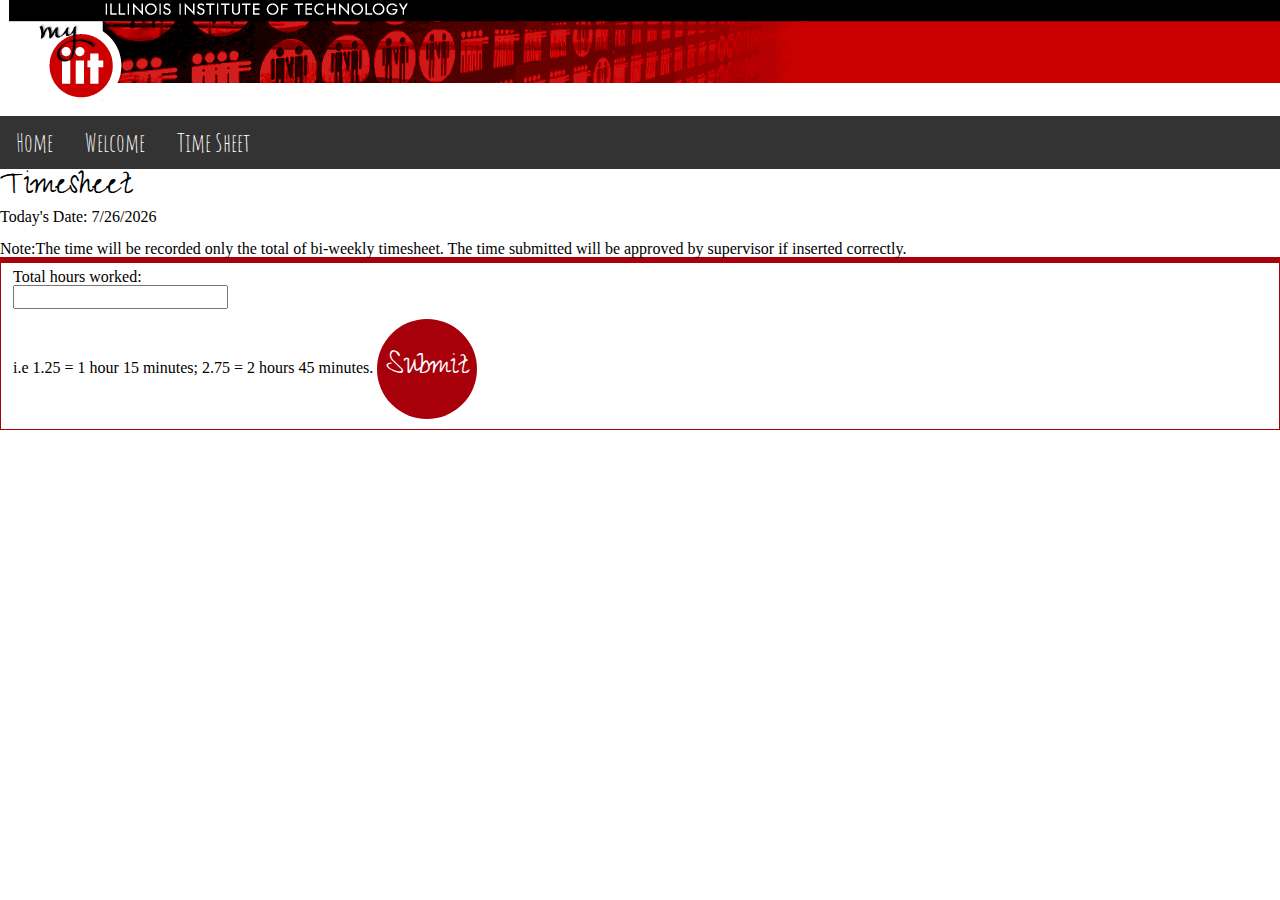
<file: sheet.html>
<!DOCTYPE html>
<html lang="en" class="nojs">

<head>
	<title>Timesheet</title>
	<meta charset="UTF-8">
	<meta name="viewport" content="width=device-width,initial-scale=1.0,shrink-to-fit=no" />
	<link href="https://fonts.googleapis.com/css?family=Zeyada" rel="stylesheet">
	<link href="https://fonts.googleapis.com/css?family=Amatic+SC" rel="stylesheet">
	<link rel="stylesheet" media="screen" href="style.css"/>
	<link rel="icon" href="images1/iitlogo.png">
</head>

<body>
	<div id="navi">
		<img src = "images1/myiit2.PNG" alt ="iit">
		<nav>
			<ul>
				<li><a href="index.html">Home</a></li>
				<li><a href="welcome.html">Welcome</a></li>
				<li><a href="sheet.html">Time Sheet</a></li>
			</ul>
		</nav>	
	</div>
	<h1>Timesheet</h1>
	<p> Today's Date: <script> document.write(new Date().toLocaleDateString()); </script>
	</p>
        <br><p><b>Note:</b>The time will be recorded only the total of bi-weekly timesheet. The time submitted will be approved by supervisor if inserted correctly.</p>

	<form action="submitted.php" method="get">
		<fieldset>
			Total hours worked:<br>
			<input type="number" step="any" name="hours"><br> i.e 1.25 = 1 hour 15 minutes; 2.75 = 2 hours 45 minutes.
			<input type="submit" value="Submit">
		</fieldset>
	</form>
</body>

</html>
</file>
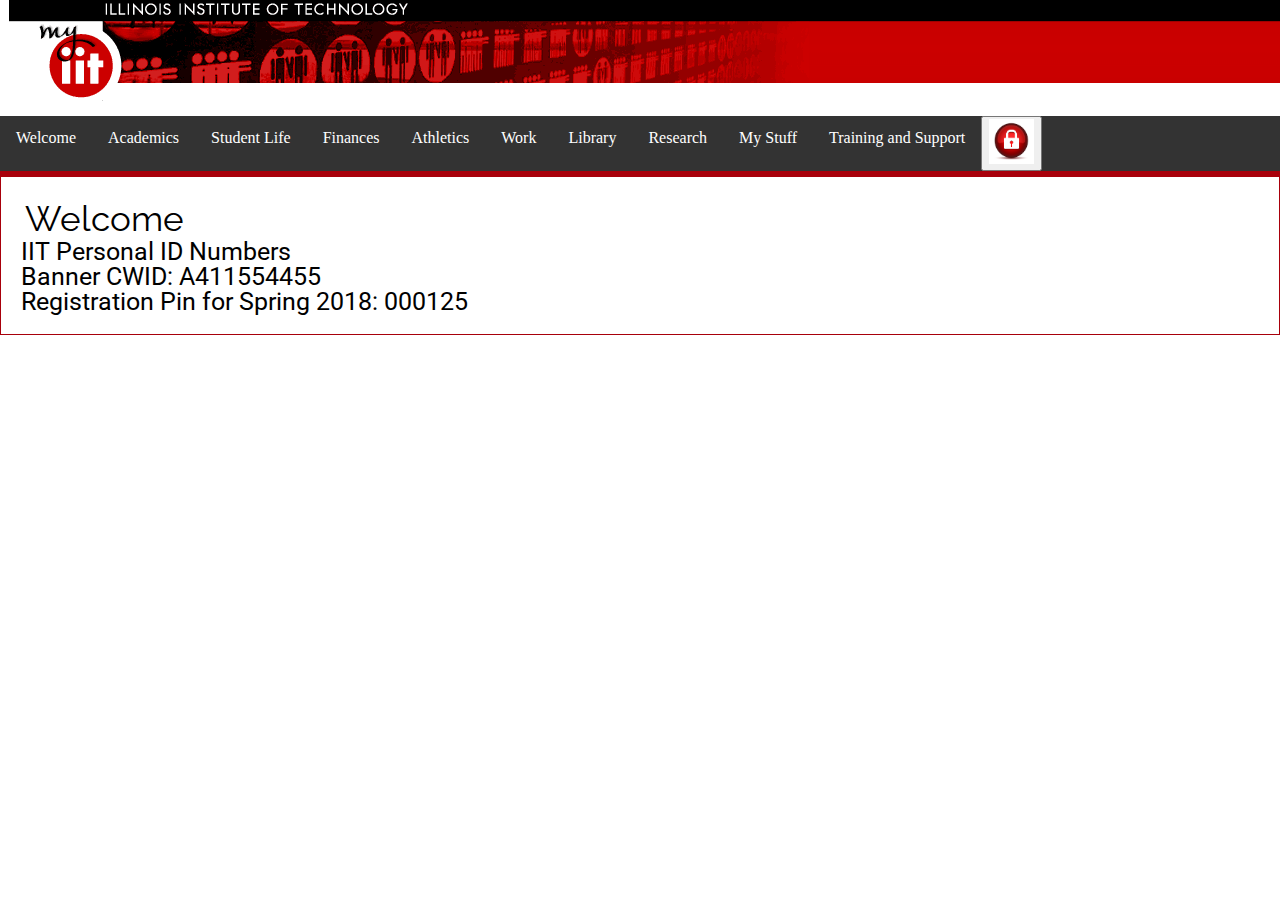
<file: welcome.html>
<!DOCTYPE html>
<html lang="en">

<head>
	<title>Welcome</title>
	<meta charset="UTF-8">
	<meta name="viewport" content="width=device-width,initial-scale=1.0,shrink-to-fit=no" />
	<link href="https://fonts.googleapis.com/css?family=Roboto" rel="stylesheet">
	<link href="https://fonts.googleapis.com/css?family=Raleway" rel="stylesheet">
	<link rel="stylesheet" media="screen" href="CSS/style.css"/>
	<link rel="icon" href="images1/iitlogo.png">
</head>

<body>
	<img src = "images1/myiit2.PNG" alt ="Banner">
	<header>
		<nav>
			<div class="nav" id="myNav">
				<ul>
					<li><a href="welcome.html">Welcome</a></li>
					<li><a href="welcome.html">Academics</a></li>
					<li><a href="welcome.html">Student Life</a></li>
					<li><a href="welcome.html">Finances</a></li>
					<li><a href="welcome.html">Athletics</a></li>
					<li><a href="work.html">Work</a></li>
					<li><a href="welcome.html">Library</a></li>
					<li><a href="welcome.html">Research</a></li>
					<li><a href="welcome.html">My Stuff</a></li>
					<li><a href="welcome.html">Training and Support</a></li>
					<li><button onclick="window.location.href='index.html'"><img src= "images1/logout.jpg" alt="Logout" height="45" width="45"></button></li>
				</ul>
			</div>
		</nav>
	</header>
	<!--<ul>
		<li>Home</li>
		<li>Academic</li>
		<li>Student Life</li>
		<li>Finances</li>
		<li>Work</li>
		<li>Help</li>
	</ul>
-->

<div id="information">
<h1>Welcome</h1>
<h3>IIT Personal ID Numbers</h3>
<p>
	Banner CWID: A411554455
</p>
<p>
	Registration Pin for Spring 2018: 000125
</p>

</div>

</body>

</html>
</file>
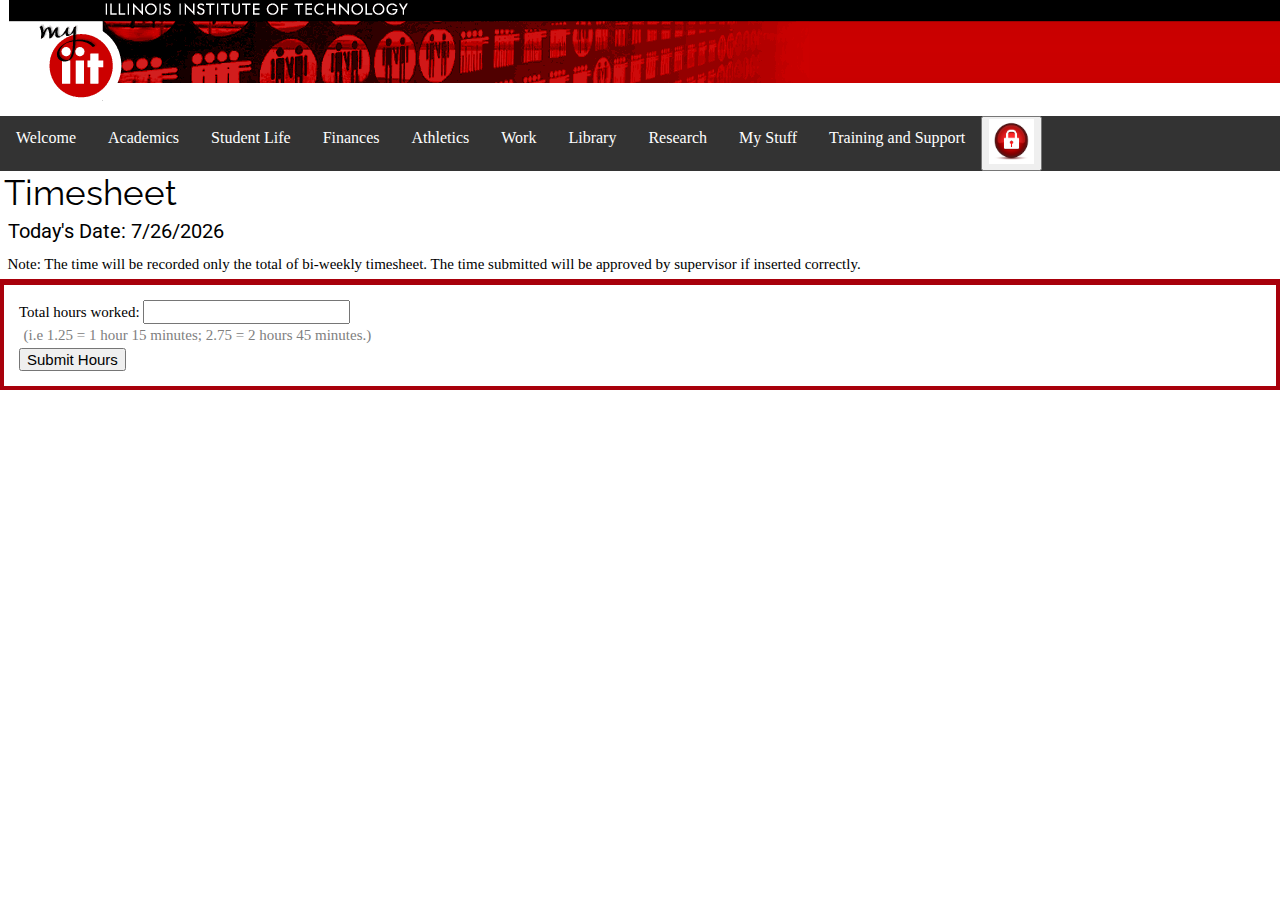
<file: work.html>
<!DOCTYPE html>
<html lang="en">

<head>
	<title>Timesheet</title>
	<meta charset="UTF-8">
	<meta name="viewport" content="width=device-width,initial-scale=1.0,shrink-to-fit=no" />
	<link href="https://fonts.googleapis.com/css?family=Roboto" rel="stylesheet">
	<link href="https://fonts.googleapis.com/css?family=Raleway" rel="stylesheet">
	<link rel="stylesheet" media="screen" href="CSS/style.css"/>
	<link rel="icon" href="images1/iitlogo.png">
</head>

<body>
	<img src = "images1/myiit2.PNG" alt ="Banner">
	<header>
		<nav>
			<div class="nav" id="myNav">
				<ul>
					<li><a href="welcome.html">Welcome</a></li>
					<li><a href="welcome.html">Academics</a></li>
					<li><a href="welcome.html">Student Life</a></li>
					<li><a href="welcome.html">Finances</a></li>
					<li><a href="welcome.html">Athletics</a></li>
					<li><a href="work.html">Work</a></li>
					<li><a href="welcome.html">Library</a></li>
					<li><a href="welcome.html">Research</a></li>
					<li><a href="welcome.html">My Stuff</a></li>
					<li><a href="welcome.html">Training and Support</a></li>
					<li><button onclick="window.location.href='index.html'"><img src= "images1/logout.jpg" alt="Logout" height="45" width="45"></button></li>
				</ul>
			</div>
		</nav>
	</header>

	<h1>Timesheet</h1>
	<h4>Today's Date: <script> document.write(new Date().toLocaleDateString()); </script>
	</h4>
	<h5>Note: The time will be recorded only the total of bi-weekly timesheet. The time submitted will be approved by supervisor if inserted correctly.</h5>

	<form>
		<fieldset>
			Total hours worked:
			<input type="number" min="0.01" step="any" name="hours">
			<h2>(i.e 1.25 = 1 hour 15 minutes; 2.75 = 2 hours 45 minutes.)</h2>
			<button onclick="myFunction()">Submit Hours</button>

			<script>
				function myFunction() {
					alert("Thank you for submitting your hours! Your supervisor will review and approve the timesheet accordingly.");
				}
			</script>
		</fieldset>

	</form>
</body>

</html>
</file>
<file: style.css>
/* http://meyerweb.com/eric/tools/css/reset/ 
   v2.0 | 20110126
   License: none (public domain)
*/

html, body, div, span, applet, object, iframe,
h1, h2, h3, h4, h5, h6, p, blockquote, pre,
a, abbr, acronym, address, big, cite, code,
del, dfn, em, img, ins, kbd, q, s, samp,
small, strike, strong, sub, sup, tt, var,
b, u, i, center,
dl, dt, dd, ol, ul, li,
fieldset, form, label, legend,
table, caption, tbody, tfoot, thead, tr, th, td,
article, aside, canvas, details, embed, 
figure, figcaption, footer, header, hgroup, 
menu, nav, output, ruby, section, summary,
time, mark, audio, video {
	margin: 0;
	padding: 0;
	border: 0;
	font-size: 100%;
	font: inherit;
	vertical-align: baseline;
}
/* HTML5 display-role reset for older browsers */
article, aside, details, figcaption, figure, 
footer, header, hgroup, menu, nav, section {
	display: block;
}
body {
	line-height: 1;
}
ol, ul {
	list-style: none;
}
blockquote, q {
	quotes: none;
}
blockquote:before, blockquote:after,
q:before, q:after {
	content: '';
	content: none;
}
table {
	border-collapse: collapse;
	border-spacing: 0;
}

/* Forms
   ========================================================================== */

/**
 * 1. Change the font styles in all browsers (opinionated).
 * 2. Remove the margin in Firefox and Safari.
 */

button,
input,
optgroup,
select,
textarea {
  font-family: sans-serif; /* 1 */
  font-size: 100%; /* 1 */
  line-height: 1.15; /* 1 */
  margin: 0; /* 2 */
}

/**
 * Show the overflow in IE.
 * 1. Show the overflow in Edge.
 */

button,
input { /* 1 */
  overflow: visible;
}

/**
 * Remove the inheritance of text transform in Edge, Firefox, and IE.
 * 1. Remove the inheritance of text transform in Firefox.
 */

button,
select { /* 1 */
  text-transform: none;
}

/**
 * 1. Prevent a WebKit bug where (2) destroys native `audio` and `video`
 *    controls in Android 4.
 * 2. Correct the inability to style clickable types in iOS and Safari.
 */

button,
html [type="button"], /* 1 */
[type="reset"],
[type="submit"] {

}

/**
 * Remove the inner border and padding in Firefox.
 */



/**
 * Restore the focus styles unset by the previous rule.
 */


/**
 * Correct the padding in Firefox.
 */

fieldset {
  padding: 0.35em 0.75em 0.625em;
}

/**
 * 1. Correct the text wrapping in Edge and IE.
 * 2. Correct the color inheritance from `fieldset` elements in IE.
 * 3. Remove the padding so developers are not caught out when they zero out
 *    `fieldset` elements in all browsers.
 */

legend {
  box-sizing: border-box; /* 1 */
  color: inherit; /* 2 */
  display: table; /* 1 */
  max-width: 100%; /* 1 */
  padding: 0; /* 3 */
  white-space: normal; /* 1 */
}

/**
 * 1. Add the correct display in IE 9-.
 * 2. Add the correct vertical alignment in Chrome, Firefox, and Opera.
 */

progress {
  display: inline-block; /* 1 */
  vertical-align: baseline; /* 2 */
}

/**
 * Remove the default vertical scrollbar in IE.
 */

textarea {
  overflow: auto;
}

/**
 * 1. Add the correct box sizing in IE 10-.
 * 2. Remove the padding in IE 10-.
 */

[type="checkbox"],
[type="radio"] {
  box-sizing: border-box; /* 1 */
  padding: 0; /* 2 */
}

/**
 * Correct the cursor style of increment and decrement buttons in Chrome.
 */

 
/**
 * 1. Correct the odd appearance in Chrome and Safari.
 * 2. Correct the outline style in Safari.
 */

[type="search"] {
 
  outline-offset: -2px; /* 2 */
}

/**
 * Remove the inner padding and cancel buttons in Chrome and Safari on macOS.
 */



/**
 * 1. Correct the inability to style clickable types in iOS and Safari.
 * 2. Change font properties to `inherit` in Safari.
 */


ul {
    list-style-type: none;
    margin: 0;
    padding: 0;
    overflow: hidden;
    background-color: #333;
}

li {
    float: left;
}

li a {
    display: block;
    color: white;
    text-align: center;
    padding: 14px 16px;
    text-decoration: none;
}

/* Change the link color to #111 (black) on hover */
li a:hover {
    background-color: #111;
}

input[type=text] {
    width: 100%;
    padding: 12px 20px;
    margin: 8px 0;
    box-sizing: border-box;
    border: none;
    border-bottom: 2px solid grey;
}

input[type=submit]{
    width:100px;
    height: 100px;
    border-radius: 50px;
    margin-top: 10px;
    /*margin-left: 300px;*/
    background-color: #a8000b;
    border: none; 
    color: white; 
    font-family: 'Zeyada', cursive;
    font-size: 35px;
    

}

#form{
    /*padding-top: 20px;
    *padding-left: 300px;
    *padding-right: 300px;*/
    font-family: 'Amatic SC', cursive;
    font-size: 23px;
}

#navi{
    font-family: 'Amatic SC', cursive;
    font-size: 25px;
}

fieldset{
    border-top: 6px solid #a8000b;
    border-bottom: 1px solid #a8000b;
    border-right: 1px solid #a8000b;    
    border-left: 1px solid #a8000b;
}
h1{
    font-family: 'Zeyada', cursive;
    font-size: 40px;

}

#information{
    padding: 20px;
    border-top: 6px solid #a8000b;
    border-bottom: 1px solid #a8000b;
    border-right: 1px solid #a8000b;    
    border-left: 1px solid #a8000b; 
    font-family: 'Amatic SC', cursive;
    font-size: 25px;
}
</file>
<file: CSS/style.css>
/* http://meyerweb.com/eric/tools/css/reset/ 
   v2.0 | 20110126
   License: none (public domain)
*/

html, body, div, span, applet, object, iframe,
h1, h2, h3, h4, h5, h6, p, blockquote, pre,
a, abbr, acronym, address, big, cite, code,
del, dfn, em, img, ins, kbd, q, s, samp,
small, strike, strong, sub, sup, tt, var,
b, u, i, center,
dl, dt, dd, ol, ul, li,
fieldset, form, label, legend,
table, caption, tbody, tfoot, thead, tr, th, td,
article, aside, canvas, details, embed, 
figure, figcaption, footer, header, hgroup, 
menu, nav, output, ruby, section, summary,
time, mark, audio, video {
	margin: 0;
	padding: 0;
	border: 0;
	font-size: 100%;
	font: inherit;
	vertical-align: baseline;
}
/* HTML5 display-role reset for older browsers */
article, aside, details, figcaption, figure, 
footer, header, hgroup, menu, nav, section {
	display: block;
}
body {
	line-height: 1;
}
ol, ul {
	list-style: none;
}
blockquote, q {
	quotes: none;
}
blockquote:before, blockquote:after,
q:before, q:after {
	content: '';
	content: none;
}
table {
	border-collapse: collapse;
	border-spacing: 0;
}

/* Forms
   ========================================================================== */

/**
 * 1. Change the font styles in all browsers (opinionated).
 * 2. Remove the margin in Firefox and Safari.
 */

button,
input,
optgroup,
select,
textarea {
  font-family: sans-serif; /* 1 */
  font-size: 100%; /* 1 */
  line-height: 1.15; /* 1 */
  margin: 0; /* 2 */
}

/**
 * Show the overflow in IE.
 * 1. Show the overflow in Edge.
 */

button,
input { /* 1 */
  overflow: visible;
}

/**
 * Remove the inheritance of text transform in Edge, Firefox, and IE.
 * 1. Remove the inheritance of text transform in Firefox.
 */

button,
select { /* 1 */
  text-transform: none;
}

/**
 * 1. Prevent a WebKit bug where (2) destroys native `audio` and `video`
 *    controls in Android 4.
 * 2. Correct the inability to style clickable types in iOS and Safari.
 */

button,
html [type="button"], /* 1 */
[type="reset"],
[type="submit"] {

}

/**
 * Remove the inner border and padding in Firefox.
 */



/**
 * Restore the focus styles unset by the previous rule.
 */


/**
 * Correct the padding in Firefox.
 */

fieldset {
  padding: 1em 1em 1em;
}

/**
 * 1. Correct the text wrapping in Edge and IE.
 * 2. Correct the color inheritance from `fieldset` elements in IE.
 * 3. Remove the padding so developers are not caught out when they zero out
 *    `fieldset` elements in all browsers.
 */

legend {
  box-sizing: border-box; /* 1 */
  color: inherit; /* 2 */
  display: table; /* 1 */
  max-width: 100%; /* 1 */
  padding: 0; /* 3 */
  white-space: normal; /* 1 */
}

/**
 * 1. Add the correct display in IE 9-.
 * 2. Add the correct vertical alignment in Chrome, Firefox, and Opera.
 */

progress {
  display: inline-block; /* 1 */
  vertical-align: baseline; /* 2 */
}

/**
 * Remove the default vertical scrollbar in IE.
 */

textarea {
  overflow: auto;
}

/**
 * 1. Add the correct box sizing in IE 10-.
 * 2. Remove the padding in IE 10-.
 */

[type="checkbox"],
[type="radio"] {
  box-sizing: border-box; /* 1 */
  padding: 0; /* 2 */
}

/**
 * Correct the cursor style of increment and decrement buttons in Chrome.
 */

 
/**
 * 1. Correct the odd appearance in Chrome and Safari.
 * 2. Correct the outline style in Safari.
 */

[type="search"] {
 
  outline-offset: -2px; /* 2 */
}

/**
 * Remove the inner padding and cancel buttons in Chrome and Safari on macOS.
 */



/**
 * 1. Correct the inability to style clickable types in iOS and Safari.
 * 2. Change font properties to `inherit` in Safari.
 */


ul {
    list-style-type: none;
    margin: 0;
    padding: 0;
    overflow: hidden;
    background-color: #333;
}

li {
    float: left;
}

li a {
    display: block;
    color: white;
    text-align: center;
    padding: 14px 16px;
    text-decoration: none;
}

/* Change the link color to #111 (black) on hover */
li a:hover {
    background-color: #111;
}

input[type=text] {
    width: 100%;
    padding: 12px 20px;
    margin: 8px 0;
    box-sizing: border-box;
    border: none;
    border-bottom: 2px solid grey;
}

input[type=password]{
    width: 100%;
    padding: 12px 20px;
    margin: 8px 0;
    box-sizing: border-box;
    border: none;
    border-bottom: 2px solid grey;

}

input[type=submit]{
    width:100px;
    height: 100px;
    border-radius: 50px;
    margin-top: 10px;
    /*margin-left: 300px;*/
    background-color: #a8000b;
    border: none; 
    color: white; 
    font-family: 'Raleway', sans-serif;
    font-size: 20px;
    

}

#form{
    /*padding-top: 20px;
    *padding-left: 300px;
    *padding-right: 300px;*/
    font-family: 'Roboto', sans-serif;
    font-size: 23px;
}

#navi{
    font-family: 'Roboto', sans-serif;
    font-size: 25px;
}

fieldset{
    border-top: 6px solid #a8000b;
    border-bottom: 4px solid #a8000b;
    border-right: 4px solid #a8000b;    
    border-left: 4px solid #a8000b;
    font-size: 15px;
}
h1{
    font-family: 'Raleway', sans-serif;
    font-size: 35px;
    padding: 0.10em;

}

h2{
  font-family: serif;
  font-size: 15px;
  padding: 0.3em;
  color: gray;
}

h4{
  font-family: 'Roboto', sans-serif;
  font-size: 20px;
  padding: 0.4em;
}

h5{
  font-family: serif;
  font-size: 15px;
  padding: 0.5em;
}

#information{
    padding: 20px;
    border-top: 6px solid #a8000b;
    border-bottom: 1px solid #a8000b;
    border-right: 1px solid #a8000b;    
    border-left: 1px solid #a8000b; 
    font-family: 'Roboto', sans-serif;
    font-size: 25px;
}
</file>
